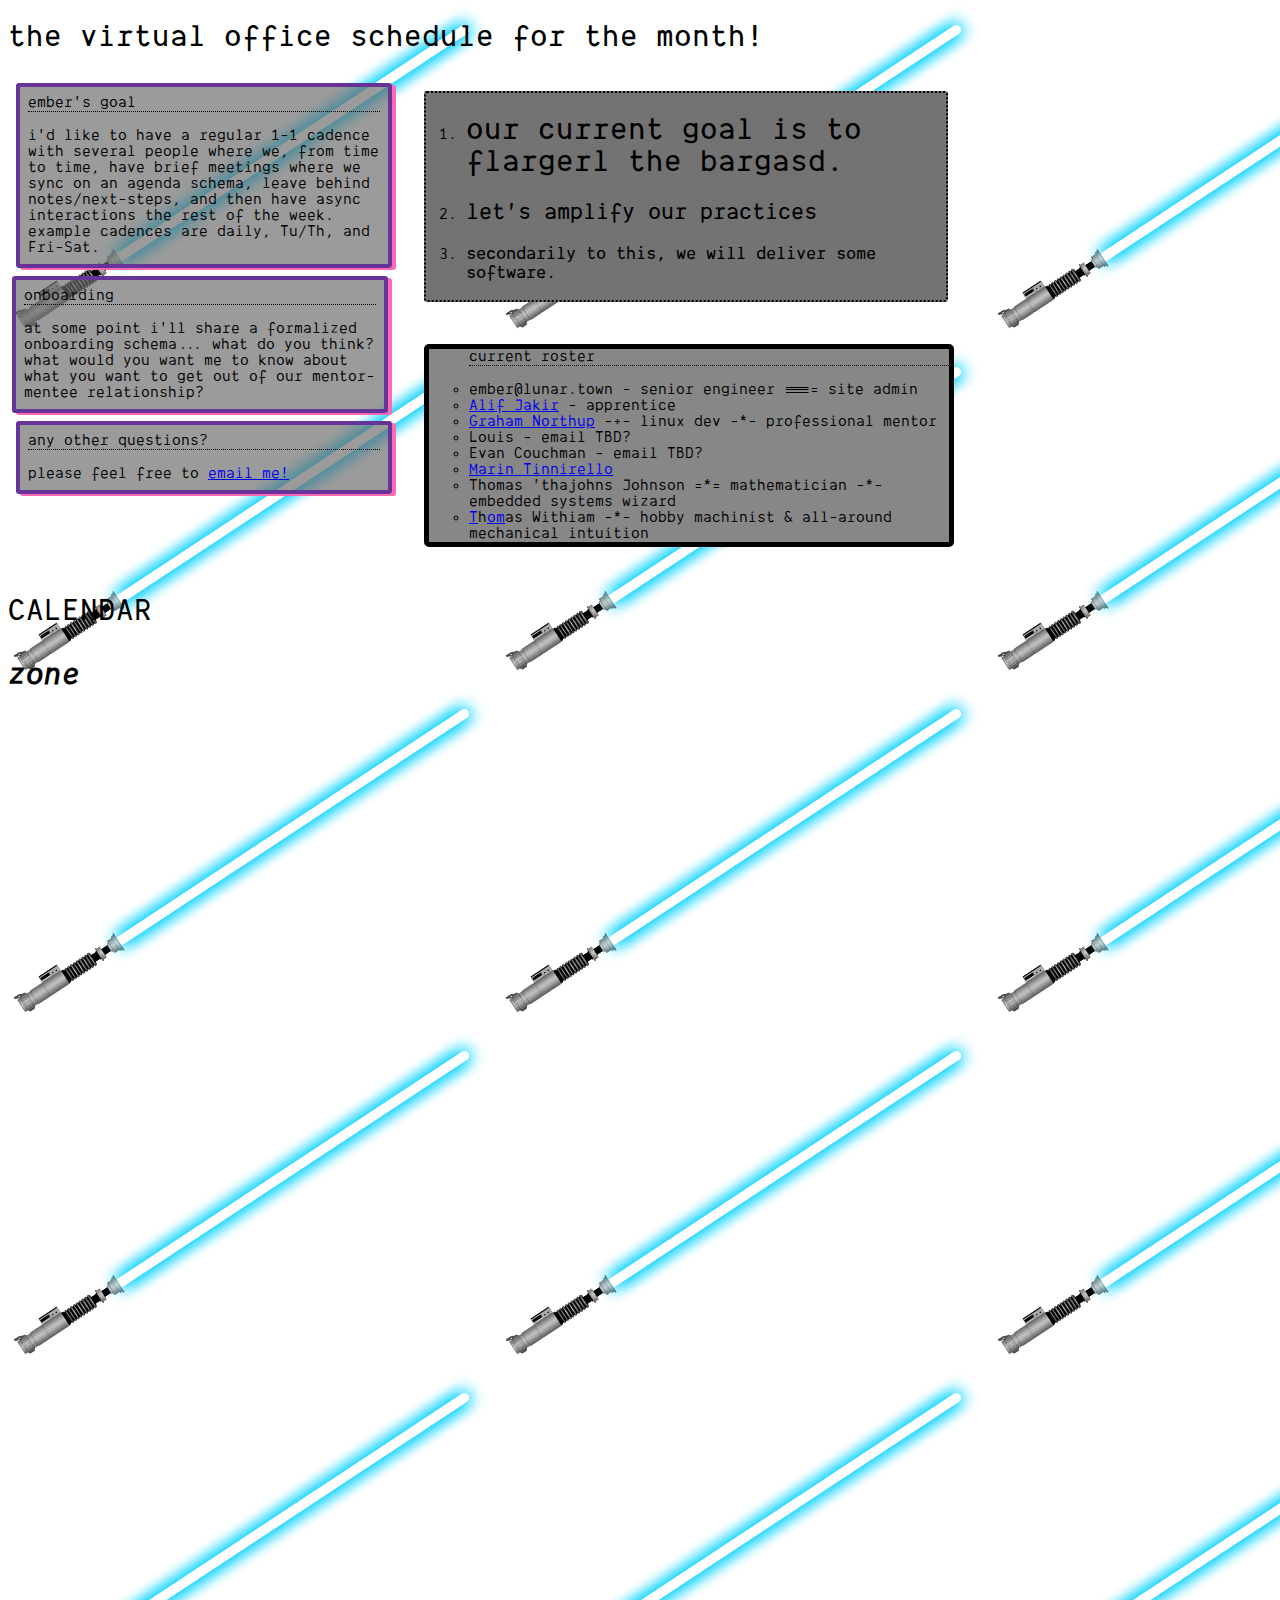
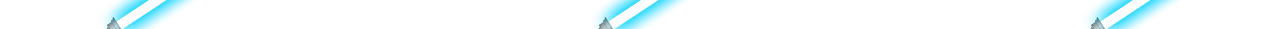
<file: target/web/coordination.html>
<!doctype html>
<html lang=en>
<head>
<title>welcome to the town!</title>
<link rel="icon" type="image/png" href="icon.png">
<link rel=stylesheet href="dmvendor.css">
<!--base href="https://lunar.town/coordination.html"-->
<style>
.grid { display: grid; gap: 10px; }
body { background-image: url("lightsaber.png"); }
ol { width: 30em; border: 2px dotted; border-radius: 3px; background-color: #737373; }
ul { width: 30em; border: 5px solid; border-radius: 5px; background-color: #878787; list-style: circle; }
ul>div { background-color: #898989; border-color: #111111; border-bottom: 3px dashed; }
* { font-family: dm; }
.floaty { margin: 4px; width: 22em; box-shadow: 4px 2px hotpink; border-radius: 3px; border: 4px solid rebeccapurple; padding: 8px; background-color: #696969aa; }
.floaty:nth-child(odd) { margin: 8px; }
.tab { border-bottom: 1px dotted; margin-bottom: 1em; }
#about { float: left; margin-right: 24px; }
</style>
</head>
<body>

<h1>the virtual office schedule for the month!</h1>

<div id=info display=flex>
<div id=about display=flex>
<div class=floaty>
<header class=tab>ember's goal</header>
i'd like to have a regular 1-1 cadence with several people where we, from time to time, have brief meetings where we sync on an agenda schema, leave behind notes/next-steps, and then have async interactions the rest of the week. example cadences are daily, Tu/Th, and Fri-Sat.
</div>

<div class=floaty>
<header class=tab>onboarding</header>
at some point i'll share a formalized onboarding schema... what do you think?
what would you want me to know about what you want to get out of our
mentor-mentee relationship?
</div>

<div class=floaty>
<header class=tab>any other questions?</header>
please feel free to <a href="mailto:ember@lunar.town?subject=schedule-block">email me!</a>
</div>
</div>
<div class=grid>
<ol>
<li><h1>our current goal is to flargerl the bargasd.</h1></li>
<li><h2>let's amplify our practices</h2></li>
<li><h3>secondarily to this, we will deliver some software.</h3></li>
</ol>
<ul><header class=tab>current roster</header><li><code>ember@lunar.town</code> - senior engineer ==== site admin</li><li><a href="mailto:alif@superintelligent.group?subject=sup&bcc=ember@lunar.town">Alif Jakir</a> - apprentice</li><li><a href="mailto:grahamnorthup@yahoo.com">Graham Northup</a> -+- linux dev -*- professional mentor</li><li>Louis - email TBD?</li><li>Evan Couchman - email TBD?</li><li><a href="mailto:tmarinel7777@gmail.com">Marin Tinnirello</a></li><li>Thomas 'thajohns Johnson =*= mathematician -*- embedded systems wizard</li><li><a href="mailto:tom@lunar.town">T</a>h<a href="mailto:tom@lunar.town">om</a>as Withiam -*- hobby machinist & all-around mechanical intuition</li></ul>
</div>
</div>
<h1><pre>CALENDAR</pre> <i>zone</i></h1>

<div id=calview>
<div display=flex>
	<iframe class="open-web-calendar" 
    style="background:url('https://raw.githubusercontent.com/niccokunzmann/open-web-calendar/master/static/img/loaders/circular-loader.gif') center center no-repeat;"
    src="https://open-web-calendar.hosted.quelltext.eu/calendar.html?url=https%3A%2F%2Fuser.fm%2Fcalendar%2Fv1-393b837986731112f63803ec9a0abae2%2FLunar%2520Virtual%2520Town%2520Hall.ics&amp;title=lunar%20virtual%20town%20hall&amp;target=_blank&amp;controls=&amp;tabs="
    sandbox="allow-scripts allow-same-origin allow-popups"
    allowTransparency="true" scrolling="no" 
    frameborder="0" height="400px" width="600px"></iframe>
<iframe class="open-web-calendar" 
    style="background:url('https://raw.githubusercontent.com/niccokunzmann/open-web-calendar/master/static/img/loaders/circular-loader.gif') center center no-repeat;"
    src="https://open-web-calendar.hosted.quelltext.eu/calendar.html?url=https%3A%2F%2Fuser.fm%2Fcalendar%2Fv1-393b837986731112f63803ec9a0abae2%2FLunar%2520Virtual%2520Town%2520Hall.ics&amp;title=lunar%20virtual%20town%20hall&amp;target=_blank&amp;tab=agenda&amp;controls=&amp;tabs="
    sandbox="allow-scripts allow-same-origin allow-popups"
    allowTransparency="true" scrolling="no" 
    frameborder="0" height="400px" width="400px"></iframe>
</div>
<iframe class="open-web-calendar" 
    style="background:url('https://raw.githubusercontent.com/niccokunzmann/open-web-calendar/master/static/img/loaders/circular-loader.gif') center center no-repeat;"
    src="https://open-web-calendar.hosted.quelltext.eu/calendar.html?url=https%3A%2F%2Fuser.fm%2Fcalendar%2Fv1-393b837986731112f63803ec9a0abae2%2FLunar%2520Virtual%2520Town%2520Hall.ics&amp;title=week%20view&amp;skin=dhtmlxscheduler_flat.css&amp;target=_blank&amp;tab=week&amp;tabs="
    sandbox="allow-scripts allow-same-origin allow-popups"
    allowTransparency="true" scrolling="no" 
    frameborder="0" height="500px" width="800px"></iframe>
</div>
</body>
</html>
</file>
